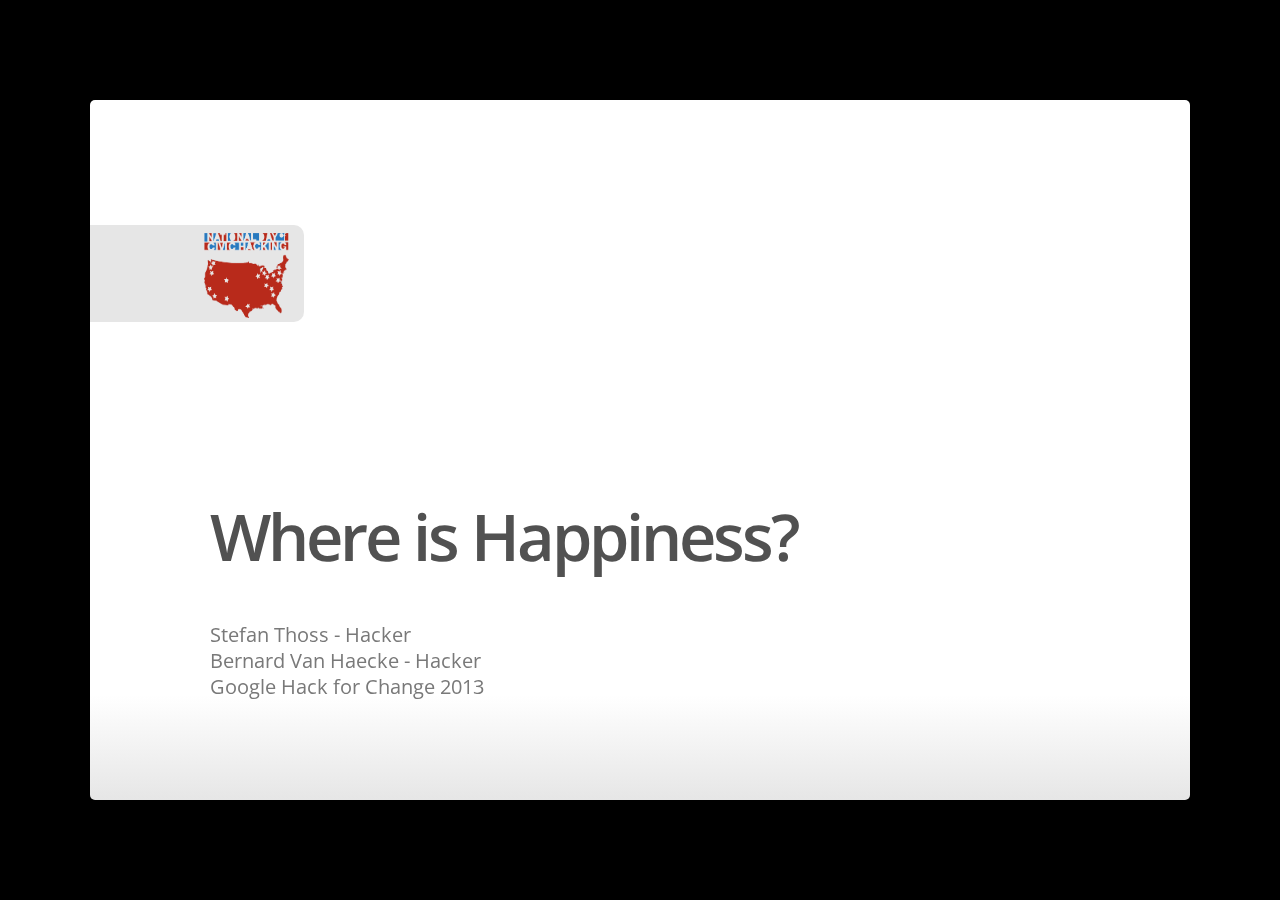
<file: app/public/slides/index.html>
<!--
Google IO 2013 HTML5 Slide Template

Authors: Eric Bidelman <ebidel@gmail.com>
         Luke Mahé <lukem@google.com>

URL: https://code.google.com/p/io-2013-slides
-->
<!DOCTYPE html>
<html>
<head>
  <title>Where is Happiness?</title>
  <meta charset="utf-8">
  <meta http-equiv="X-UA-Compatible" content="chrome=1">
  <!--<meta name="viewport" content="width=device-width, initial-scale=1.0, minimum-scale=1.0">-->
  <!--<meta name="viewport" content="width=device-width, initial-scale=1.0">-->
  <!--This one seems to work all the time, but really small on ipad-->
  <!--<meta name="viewport" content="initial-scale=0.4">-->
  <meta name="apple-mobile-web-app-capable" content="yes">
  <link rel="stylesheet" media="all" href="theme/css/default.css">
  <link rel="stylesheet" media="only screen and (max-device-width: 480px)" href="theme/css/phone.css">
  <base target="_blank"> <!-- This amazingness opens all links in a new tab. -->
  <script data-main="js/slides" src="js/require-1.0.8.min.js"></script>
</head>
<body style="opacity: 0">

<slides class="layout-widescreen">

  <slide class="title-slide segue nobackground">
    <aside class="gdbar"><img src="images/ndochlogofacebook.png"></aside>
    <!-- The content of this hgroup is replaced programmatically through the slide_config.json. -->
    <hgroup class="auto-fadein">
      <h1 data-config-title><!-- populated from slide_config.json --></h1>
      <h2 data-config-subtitle><!-- populated from slide_config.json --></h2>
      <p data-config-presenter><!-- populated from slide_config.json --></p>
    </hgroup>
  </slide>

  <slide>
    <hgroup>
      <h2>A lot of data are available</h2>
    </hgroup>
    <article class="build">
      <ul>
        <li>Crime statistics</li>
        <li>Housing prices</li>
        <li>Income</li>
        <li>Education</li>
        <li>...</li>
      </ul>
      <br />
      <ul>
        <li>Public mood?</li>
        <li>Feelings?</li>
        <li>Happiness?</li>
      </ul>
    </article>
  </slide>

  <slide class="segue nobackground">
    <aside class="gdbar right bottom"><img src="images/ndochlogofacebook.png"></aside>
    <article class="flexbox vleft auto-fadein">
      <p class="important">
        Therefore we introduce:<br /><b>Where is Happiness?</b>
      </p>
    </article>
  </slide>

  <slide>
    <hgroup>
      <h2>Where is Happiness?</h2>
    </hgroup>
    <article>
      <ul>
        <li>Analyzed data from Twitter</li>
        <li>Realtime map</li>
        <li>Mood analysis with a dictionary</li>
      </ul>
    </article>
  </slide>

  <slide>
    <hgroup>
      <h2>Live demo</h2>
    </hgroup>
    <article class="flexbox vcenter">
      <a href="http://162.209.57.59/"><img src="images/wih-map.png" height="100%" alt="The Where is Happiness? map" title="The Where is Happiness? map"></a>
    </article>
  </slide>

  <slide>
    <hgroup>
      <h2>Future</h2>
    </hgroup>
    <article>
      <ul>
        <li>Content analysis: Why are people (un)happy?</li>
        <li>Detailed filtering: What do people say about the new baseball stadium?</li>
      </ul>
    </article>
  </slide>

  <slide class="thank-you-slide segue nobackground">
    <aside class="gdbar right"><img src="images/ndochlogofacebook.png"></aside>
    <article class="flexbox vleft auto-fadein">
      <h2>Thank you!</h2>
    </article>
    <p class="auto-fadein" data-config-contact>
      <!-- populated from slide_config.json -->
    </p>
  </slide>

  <slide class="logoslide dark nobackground">
    <article class="flexbox vcenter">
      <span><img src="images/Logo_Header_BlueandRed.png"></span>
    </article>
  </slide>

  <slide class="backdrop"></slide>

</slides>

<!--[if IE]>
  <script src="http://ajax.googleapis.com/ajax/libs/chrome-frame/1/CFInstall.min.js"></script>
  <script>CFInstall.check({mode: 'overlay'});</script>
<![endif]-->
</body>
</html>
</file>
<file: app/public/slides/theme/css/phone.css>
slides>slide{-webkit-transition:none !important;-webkit-transition:none !important;-moz-transition:none !important;-o-transition:none !important;transition:none !important}
</file>
<file: app/public/slides/theme/css/default.css>
@charset "UTF-8";
/* line 17, ../../../../../../Library/Ruby/Gems/1.8/gems/compass-0.12.2/frameworks/compass/stylesheets/compass/reset/_utilities.scss */
html, body, div, span, applet, object, iframe,
h1, h2, h3, h4, h5, h6, p, blockquote, pre,
a, abbr, acronym, address, big, cite, code,
del, dfn, em, img, ins, kbd, q, s, samp,
small, strike, strong, sub, sup, tt, var,
b, u, i, center,
dl, dt, dd, ol, ul, li,
fieldset, form, label, legend,
table, caption, tbody, tfoot, thead, tr, th, td,
article, aside, canvas, details, embed,
figure, figcaption, footer, header, hgroup,
menu, nav, output, ruby, section, summary,
time, mark, audio, video {
  margin: 0;
  padding: 0;
  border: 0;
  font: inherit;
  font-size: 100%;
  vertical-align: baseline;
}

/* line 22, ../../../../../../Library/Ruby/Gems/1.8/gems/compass-0.12.2/frameworks/compass/stylesheets/compass/reset/_utilities.scss */
html {
  line-height: 1;
}

/* line 24, ../../../../../../Library/Ruby/Gems/1.8/gems/compass-0.12.2/frameworks/compass/stylesheets/compass/reset/_utilities.scss */
ol, ul {
  list-style: none;
}

/* line 26, ../../../../../../Library/Ruby/Gems/1.8/gems/compass-0.12.2/frameworks/compass/stylesheets/compass/reset/_utilities.scss */
table {
  border-collapse: collapse;
  border-spacing: 0;
}

/* line 28, ../../../../../../Library/Ruby/Gems/1.8/gems/compass-0.12.2/frameworks/compass/stylesheets/compass/reset/_utilities.scss */
caption, th, td {
  text-align: left;
  font-weight: normal;
  vertical-align: middle;
}

/* line 30, ../../../../../../Library/Ruby/Gems/1.8/gems/compass-0.12.2/frameworks/compass/stylesheets/compass/reset/_utilities.scss */
q, blockquote {
  quotes: none;
}
/* line 103, ../../../../../../Library/Ruby/Gems/1.8/gems/compass-0.12.2/frameworks/compass/stylesheets/compass/reset/_utilities.scss */
q:before, q:after, blockquote:before, blockquote:after {
  content: "";
  content: none;
}

/* line 32, ../../../../../../Library/Ruby/Gems/1.8/gems/compass-0.12.2/frameworks/compass/stylesheets/compass/reset/_utilities.scss */
a img {
  border: none;
}

/* line 116, ../../../../../../Library/Ruby/Gems/1.8/gems/compass-0.12.2/frameworks/compass/stylesheets/compass/reset/_utilities.scss */
article, aside, details, figcaption, figure, footer, header, hgroup, menu, nav, section, summary {
  display: block;
}

/**
 * Base SlideDeck Styles
 */
/* line 50, ../scss/_base.scss */
html {
  height: 100%;
  overflow: hidden;
}

/* line 55, ../scss/_base.scss */
body {
  margin: 0;
  padding: 0;
  opacity: 0;
  height: 100%;
  min-height: 740px;
  width: 100%;
  overflow: hidden;
  color: #fff;
  -webkit-font-smoothing: antialiased;
  -moz-font-smoothing: antialiased;
  -ms-font-smoothing: antialiased;
  -o-font-smoothing: antialiased;
  -webkit-transition: opacity 800ms ease-in;
  -webkit-transition-delay: 100ms;
  -moz-transition: opacity 800ms ease-in 100ms;
  -o-transition: opacity 800ms ease-in 100ms;
  transition: opacity 800ms ease-in 100ms;
}
/* line 71, ../scss/_base.scss */
body.loaded {
  opacity: 1 !important;
}

/* line 76, ../scss/_base.scss */
input, button {
  vertical-align: middle;
}

/* line 80, ../scss/_base.scss */
slides > slide[hidden] {
  display: none !important;
}

/* line 84, ../scss/_base.scss */
slides {
  width: 100%;
  height: 100%;
  position: absolute;
  left: 0;
  top: 0;
  -webkit-transform: translate3d(0, 0, 0);
  -moz-transform: translate3d(0, 0, 0);
  -ms-transform: translate3d(0, 0, 0);
  -o-transform: translate3d(0, 0, 0);
  transform: translate3d(0, 0, 0);
  -webkit-perspective: 1000;
  -moz-perspective: 1000;
  -ms-perspective: 1000;
  -o-perspective: 1000;
  perspective: 1000;
  -webkit-transform-style: preserve-3d;
  -moz-transform-style: preserve-3d;
  -ms-transform-style: preserve-3d;
  -o-transform-style: preserve-3d;
  transform-style: preserve-3d;
  -webkit-transition: opacity 800ms ease-in;
  -webkit-transition-delay: 100ms;
  -moz-transition: opacity 800ms ease-in 100ms;
  -o-transition: opacity 800ms ease-in 100ms;
  transition: opacity 800ms ease-in 100ms;
}

/* line 96, ../scss/_base.scss */
slides > slide {
  display: block;
  position: absolute;
  overflow: hidden;
  left: 50%;
  top: 50%;
  -webkit-box-sizing: border-box;
  -moz-box-sizing: border-box;
  box-sizing: border-box;
}

/* Slide styles */
/*article.fill iframe {
  position: absolute;
  left: 0;
  top: 0;
  width: 100%;
  height: 100%;

  border: 0;
  margin: 0;

  @include border-radius(10px);

  z-index: -1;
}

slide.fill {
  background-repeat: no-repeat;
  @include background-size(cover);
}

slide.fill img {
  position: absolute;
  left: 0;
  top: 0;
  min-width: 100%;
  min-height: 100%;

  z-index: -1;
}
*/
/**
 * Theme Styles
 */
/* line 58, ../scss/default.scss */
::selection {
  color: white;
  background-color: #ffd14d;
  text-shadow: none;
}

/* line 64, ../scss/default.scss */
::-webkit-scrollbar {
  height: 16px;
  overflow: visible;
  width: 16px;
}

/* line 69, ../scss/default.scss */
::-webkit-scrollbar-thumb {
  background-color: rgba(0, 0, 0, 0.1);
  background-clip: padding-box;
  border: solid transparent;
  min-height: 28px;
  padding: 100px 0 0;
  -webkit-box-shadow: inset 1px 1px 0 rgba(0, 0, 0, 0.1), inset 0 -1px 0 rgba(0, 0, 0, 0.07);
  -moz-box-shadow: inset 1px 1px 0 rgba(0, 0, 0, 0.1), inset 0 -1px 0 rgba(0, 0, 0, 0.07);
  box-shadow: inset 1px 1px 0 rgba(0, 0, 0, 0.1), inset 0 -1px 0 rgba(0, 0, 0, 0.07);
  border-width: 1px 1px 1px 6px;
}

/* line 78, ../scss/default.scss */
::-webkit-scrollbar-thumb:hover {
  background-color: rgba(0, 0, 0, 0.5);
}

/* line 81, ../scss/default.scss */
::-webkit-scrollbar-button {
  height: 0;
  width: 0;
}

/* line 85, ../scss/default.scss */
::-webkit-scrollbar-track {
  background-clip: padding-box;
  border: solid transparent;
  border-width: 0 0 0 4px;
}

/* line 90, ../scss/default.scss */
::-webkit-scrollbar-corner {
  background: transparent;
}

/* line 94, ../scss/default.scss */
body {
  background: black;
}

/* line 98, ../scss/default.scss */
slides > slide {
  display: none;
  font-family: "Open Sans", Arial, sans-serif;
  font-size: 26px;
  color: #797979;
  width: 900px;
  height: 700px;
  margin-left: -450px;
  margin-top: -350px;
  padding: 40px 60px;
  -webkit-border-radius: 5px;
  -moz-border-radius: 5px;
  -ms-border-radius: 5px;
  -o-border-radius: 5px;
  border-radius: 5px;
  -webkit-transition: all 0.6s ease-in-out;
  -moz-transition: all 0.6s ease-in-out;
  -o-transition: all 0.6s ease-in-out;
  transition: all 0.6s ease-in-out;
}
/* line 119, ../scss/default.scss */
slides > slide.far-past {
  display: none;
}
/* line 126, ../scss/default.scss */
slides > slide.past {
  display: block;
  opacity: 0;
}
/* line 133, ../scss/default.scss */
slides > slide.current {
  display: block;
  opacity: 1;
}
/* line 139, ../scss/default.scss */
slides > slide.current .auto-fadein {
  opacity: 1;
}
/* line 143, ../scss/default.scss */
slides > slide.current .gdbar {
  -webkit-background-size: 100% 100%;
  -moz-background-size: 100% 100%;
  -o-background-size: 100% 100%;
  background-size: 100% 100%;
}
/* line 148, ../scss/default.scss */
slides > slide.next {
  display: block;
  opacity: 0;
  pointer-events: none;
}
/* line 156, ../scss/default.scss */
slides > slide.far-next {
  display: none;
}
/* line 163, ../scss/default.scss */
slides > slide.dark {
  background: #515151 !important;
}
/* line 171, ../scss/default.scss */
slides > slide:not(.nobackground):before {
  font-size: 12pt;
  content: "#hackforchange";
  position: absolute;
  bottom: 20px;
  left: 60px;
  background: url(../../images/ndochlogofacebook.png) no-repeat 0 50%;
  -webkit-background-size: 30px 30px;
  -moz-background-size: 30px 30px;
  -o-background-size: 30px 30px;
  background-size: 30px 30px;
  padding-left: 40px;
  height: 30px;
  line-height: 1.9;
}
/* line 183, ../scss/default.scss */
slides > slide:not(.nobackground):after {
  font-size: 12pt;
  content: attr(data-slide-num) "/" attr(data-total-slides);
  position: absolute;
  bottom: 20px;
  right: 60px;
  line-height: 1.9;
}
/* line 194, ../scss/default.scss */
slides > slide.title-slide:after {
  content: '';
  /* background: url(../../images/io2012_logo.png) no-repeat 100% 50%; */
  /* background: url(../../images/io2013_logo.png) no-repeat 100% 50%; */
  -webkit-background-size: contain;
  -moz-background-size: contain;
  -o-background-size: contain;
  background-size: contain;
  position: absolute;
  bottom: 40px;
  right: 40px;
  width: 100%;
  height: 60px;
}
/* line 206, ../scss/default.scss */
slides > slide.backdrop {
  z-index: -10;
  display: block !important;
  background: -webkit-gradient(linear, 50% 0%, 50% 100%, color-stop(0%, #ffffff), color-stop(85%, #ffffff), color-stop(100%, #e6e6e6));
  background: -webkit-linear-gradient(#ffffff, #ffffff 85%, #e6e6e6);
  background: -moz-linear-gradient(#ffffff, #ffffff 85%, #e6e6e6);
  background: -o-linear-gradient(#ffffff, #ffffff 85%, #e6e6e6);
  background: linear-gradient(#ffffff, #ffffff 85%, #e6e6e6);
  background-color: white;
}
/* line 211, ../scss/default.scss */
slides > slide.backdrop:after, slides > slide.backdrop:before {
  display: none;
}
/* line 216, ../scss/default.scss */
slides > slide > hgroup + article {
  margin-top: 45px;
}
/* line 220, ../scss/default.scss */
slides > slide > hgroup + article.flexbox.vcenter, slides > slide > hgroup + article.flexbox.vleft, slides > slide > hgroup + article.flexbox.vright {
  height: 80%;
}
/* line 225, ../scss/default.scss */
slides > slide > hgroup + article p {
  margin-bottom: 1em;
}
/* line 230, ../scss/default.scss */
slides > slide > article:only-child {
  height: 100%;
}
/* line 233, ../scss/default.scss */
slides > slide > article:only-child > iframe {
  height: 98%;
}

/* line 239, ../scss/default.scss */
slides.layout-faux-widescreen > slide {
  padding: 40px 160px;
}

/* line 248, ../scss/default.scss */
slides.layout-widescreen > slide,
slides.layout-faux-widescreen > slide {
  margin-left: -550px;
  width: 1100px;
}
/* line 253, ../scss/default.scss */
slides.layout-widescreen > slide.far-past,
slides.layout-faux-widescreen > slide.far-past {
  display: block;
  display: none;
  -webkit-transform: translate(-2260px);
  -moz-transform: translate(-2260px);
  -ms-transform: translate(-2260px);
  -o-transform: translate(-2260px);
  transform: translate(-2260px);
  -webkit-transform: translate3d(-2260px, 0, 0);
  -moz-transform: translate3d(-2260px, 0, 0);
  -ms-transform: translate3d(-2260px, 0, 0);
  -o-transform: translate3d(-2260px, 0, 0);
  transform: translate3d(-2260px, 0, 0);
}
/* line 260, ../scss/default.scss */
slides.layout-widescreen > slide.past,
slides.layout-faux-widescreen > slide.past {
  display: block;
  opacity: 0;
}
/* line 267, ../scss/default.scss */
slides.layout-widescreen > slide.current,
slides.layout-faux-widescreen > slide.current {
  display: block;
  opacity: 1;
}
/* line 274, ../scss/default.scss */
slides.layout-widescreen > slide.next,
slides.layout-faux-widescreen > slide.next {
  display: block;
  opacity: 0;
  pointer-events: none;
}
/* line 282, ../scss/default.scss */
slides.layout-widescreen > slide.far-next,
slides.layout-faux-widescreen > slide.far-next {
  display: block;
  display: none;
  -webkit-transform: translate(2260px);
  -moz-transform: translate(2260px);
  -ms-transform: translate(2260px);
  -o-transform: translate(2260px);
  transform: translate(2260px);
  -webkit-transform: translate3d(2260px, 0, 0);
  -moz-transform: translate3d(2260px, 0, 0);
  -ms-transform: translate3d(2260px, 0, 0);
  -o-transform: translate3d(2260px, 0, 0);
  transform: translate3d(2260px, 0, 0);
}
/* line 289, ../scss/default.scss */
slides.layout-widescreen #prev-slide-area,
slides.layout-faux-widescreen #prev-slide-area {
  margin-left: -650px;
}
/* line 293, ../scss/default.scss */
slides.layout-widescreen #next-slide-area,
slides.layout-faux-widescreen #next-slide-area {
  margin-left: 550px;
}

/* line 298, ../scss/default.scss */
b {
  font-weight: 600;
}

/* line 302, ../scss/default.scss */
a {
  color: #2a7cdf;
  text-decoration: none;
  border-bottom: 1px solid rgba(42, 124, 223, 0.5);
}
/* line 307, ../scss/default.scss */
a:hover {
  color: black !important;
}

/* line 312, ../scss/default.scss */
h1, h2, h3 {
  font-weight: 600;
}

/* line 316, ../scss/default.scss */
h2 {
  font-size: 45px;
  line-height: 45px;
  letter-spacing: -2px;
  color: #515151;
}

/* line 323, ../scss/default.scss */
h3 {
  font-size: 30px;
  letter-spacing: -1px;
  line-height: 2;
  font-weight: inherit;
  color: #797979;
}

/* line 331, ../scss/default.scss */
ul {
  margin-left: 1.2em;
  margin-bottom: 1em;
  position: relative;
}
/* line 336, ../scss/default.scss */
ul li {
  margin-bottom: 0.5em;
}
/* line 339, ../scss/default.scss */
ul li ul {
  margin-left: 2em;
  margin-bottom: 0;
}
/* line 343, ../scss/default.scss */
ul li ul li:before {
  content: '-';
  font-weight: 600;
}
/* line 350, ../scss/default.scss */
ul > li:before {
  content: '\00B7';
  margin-left: -1em;
  position: absolute;
  font-weight: 600;
}
/* line 357, ../scss/default.scss */
ul ul {
  margin-top: .5em;
}

/* line 364, ../scss/default.scss */
.highlight-code slide.current pre > * {
  opacity: 0.25;
  -webkit-transition: opacity 0.5s ease-in;
  -moz-transition: opacity 0.5s ease-in;
  -o-transition: opacity 0.5s ease-in;
  transition: opacity 0.5s ease-in;
}
/* line 368, ../scss/default.scss */
.highlight-code slide.current b {
  opacity: 1;
}

/* line 373, ../scss/default.scss */
pre {
  font-family: "Source Code Pro", "Courier New", monospace;
  font-size: 20px;
  line-height: 28px;
  padding: 10px 0 10px 60px;
  letter-spacing: -1px;
  margin-bottom: 20px;
  width: 106%;
  background-color: #e6e6e6;
  left: -60px;
  position: relative;
  -webkit-box-sizing: border-box;
  -moz-box-sizing: border-box;
  box-sizing: border-box;
  /*overflow: hidden;*/
}
/* line 387, ../scss/default.scss */
pre[data-lang]:after {
  content: attr(data-lang);
  background-color: darkgrey;
  right: 0;
  top: 0;
  position: absolute;
  font-size: 16pt;
  color: white;
  padding: 2px 25px;
  text-transform: uppercase;
}

/* line 400, ../scss/default.scss */
pre[data-lang="go"] {
  color: #333;
}

/* line 404, ../scss/default.scss */
code {
  font-size: 95%;
  font-family: "Source Code Pro", "Courier New", monospace;
  color: black;
}

/* line 410, ../scss/default.scss */
iframe {
  width: 100%;
  height: 530px;
  background: white;
  border: 1px solid #e6e6e6;
  -webkit-box-sizing: border-box;
  -moz-box-sizing: border-box;
  box-sizing: border-box;
}

/* line 418, ../scss/default.scss */
dt {
  font-weight: bold;
}

/* line 422, ../scss/default.scss */
button {
  display: inline-block;
  background: -webkit-gradient(linear, 50% 0%, 50% 100%, color-stop(40%, #f9f9f9), color-stop(70%, #e3e3e3));
  background: -webkit-linear-gradient(#f9f9f9 40%, #e3e3e3 70%);
  background: -moz-linear-gradient(#f9f9f9 40%, #e3e3e3 70%);
  background: -o-linear-gradient(#f9f9f9 40%, #e3e3e3 70%);
  background: linear-gradient(#f9f9f9 40%, #e3e3e3 70%);
  border: 1px solid darkgrey;
  -webkit-border-radius: 3px;
  -moz-border-radius: 3px;
  -ms-border-radius: 3px;
  -o-border-radius: 3px;
  border-radius: 3px;
  padding: 5px 8px;
  outline: none;
  white-space: nowrap;
  -webkit-user-select: none;
  -moz-user-select: none;
  user-select: none;
  cursor: pointer;
  text-shadow: 1px 1px white;
  font-size: 10pt;
}

/* line 436, ../scss/default.scss */
button:not(:disabled):hover {
  border-color: #515151;
}

/* line 440, ../scss/default.scss */
button:not(:disabled):active {
  background: -webkit-gradient(linear, 50% 0%, 50% 100%, color-stop(40%, #e3e3e3), color-stop(70%, #f9f9f9));
  background: -webkit-linear-gradient(#e3e3e3 40%, #f9f9f9 70%);
  background: -moz-linear-gradient(#e3e3e3 40%, #f9f9f9 70%);
  background: -o-linear-gradient(#e3e3e3 40%, #f9f9f9 70%);
  background: linear-gradient(#e3e3e3 40%, #f9f9f9 70%);
}

/* line 444, ../scss/default.scss */
:disabled {
  color: darkgrey;
}

/* line 448, ../scss/default.scss */
.blue {
  color: #4387fd;
}

/* line 451, ../scss/default.scss */
.blue2 {
  color: #3c8ef3;
}

/* line 454, ../scss/default.scss */
.blue3 {
  color: #2a7cdf;
}

/* line 457, ../scss/default.scss */
.yellow {
  color: #ffd14d;
}

/* line 460, ../scss/default.scss */
.yellow2 {
  color: #f9cc46;
}

/* line 463, ../scss/default.scss */
.yellow3 {
  color: #f6c000;
}

/* line 466, ../scss/default.scss */
.green {
  color: #0da861;
}

/* line 469, ../scss/default.scss */
.green2 {
  color: #00a86d;
}

/* line 472, ../scss/default.scss */
.green3 {
  color: #009f5d;
}

/* line 475, ../scss/default.scss */
.red {
  color: #f44a3f;
}

/* line 478, ../scss/default.scss */
.red2 {
  color: #e0543e;
}

/* line 481, ../scss/default.scss */
.red3 {
  color: #d94d3a;
}

/* line 484, ../scss/default.scss */
.gray {
  color: #e6e6e6;
}

/* line 487, ../scss/default.scss */
.gray2 {
  color: darkgrey;
}

/* line 490, ../scss/default.scss */
.gray3 {
  color: #797979;
}

/* line 493, ../scss/default.scss */
.gray4 {
  color: #515151;
}

/* line 497, ../scss/default.scss */
.white {
  color: white !important;
}

/* line 500, ../scss/default.scss */
.black {
  color: black !important;
}

/* line 504, ../scss/default.scss */
.columns-2 {
  -webkit-column-count: 2;
  -moz-column-count: 2;
  -ms-column-count: 2;
  -o-column-count: 2;
  column-count: 2;
}

/* line 508, ../scss/default.scss */
table {
  width: 100%;
  border-collapse: -moz-initial;
  border-collapse: initial;
  border-spacing: 2px;
  border-bottom: 1px solid #797979;
}
/* line 515, ../scss/default.scss */
table tr > td:first-child, table th {
  font-weight: 600;
  color: #515151;
}
/* line 520, ../scss/default.scss */
table tr:nth-child(odd) {
  background-color: #e6e6e6;
}
/* line 524, ../scss/default.scss */
table th {
  color: white;
  font-size: 18px;
  background: -webkit-gradient(linear, 50% 0%, 50% 100%, color-stop(40%, #4387fd), color-stop(80%, #2a7cdf)) no-repeat;
  background: -webkit-linear-gradient(top, #4387fd 40%, #2a7cdf 80%) no-repeat;
  background: -moz-linear-gradient(top, #4387fd 40%, #2a7cdf 80%) no-repeat;
  background: -o-linear-gradient(top, #4387fd 40%, #2a7cdf 80%) no-repeat;
  background: linear-gradient(top, #4387fd 40%, #2a7cdf 80%) no-repeat;
}
/* line 530, ../scss/default.scss */
table td, table th {
  font-size: 18px;
  padding: 1em 0.5em;
}
/* line 535, ../scss/default.scss */
table td.highlight {
  color: #515151;
  background: -webkit-gradient(linear, 50% 0%, 50% 100%, color-stop(40%, #ffd14d), color-stop(80%, #f6c000)) no-repeat;
  background: -webkit-linear-gradient(top, #ffd14d 40%, #f6c000 80%) no-repeat;
  background: -moz-linear-gradient(top, #ffd14d 40%, #f6c000 80%) no-repeat;
  background: -o-linear-gradient(top, #ffd14d 40%, #f6c000 80%) no-repeat;
  background: linear-gradient(top, #ffd14d 40%, #f6c000 80%) no-repeat;
}
/* line 540, ../scss/default.scss */
table.rows {
  border-bottom: none;
  border-right: 1px solid #797979;
}

/* line 546, ../scss/default.scss */
.important {
  font-size: 45px;
  line-height: 72px;
}
/* line 550, ../scss/default.scss */
.important:before {
  position: absolute;
  margin-left: -0.5em;
}
/* line 555, ../scss/default.scss */
.important:after {
  position: absolute;
  margin-left: 0.1em;
}

/* line 546, ../scss/default.scss */
q {
  font-size: 45px;
  line-height: 72px;
}
/* line 550, ../scss/default.scss */
q:before {
  content: '“';
  position: absolute;
  margin-left: -0.5em;
}
/* line 555, ../scss/default.scss */
q:after {
  content: '”';
  position: absolute;
  margin-left: 0.1em;
}

/* line 562, ../scss/default.scss */
slide.fill {
  background-repeat: no-repeat;
  -webkit-border-radius: 5px;
  -moz-border-radius: 5px;
  -ms-border-radius: 5px;
  -o-border-radius: 5px;
  border-radius: 5px;
  -webkit-background-size: cover;
  -moz-background-size: cover;
  -o-background-size: cover;
  background-size: cover;
}

/* Size variants */
/* line 571, ../scss/default.scss */
article.smaller p, article.smaller ul {
  font-size: 20px;
  line-height: 24px;
  letter-spacing: 0;
}
/* line 577, ../scss/default.scss */
article.smaller table td, article.smaller table th {
  font-size: 14px;
}
/* line 581, ../scss/default.scss */
article.smaller pre {
  font-size: 15px;
  line-height: 20px;
  letter-spacing: 0;
}
/* line 586, ../scss/default.scss */
article.smaller q {
  font-size: 40px;
  line-height: 48px;
}
/* line 590, ../scss/default.scss */
article.smaller q:before, article.smaller q:after {
  font-size: 60px;
}

/* Builds */
/* line 599, ../scss/default.scss */
.build > * {
  -webkit-transition: opacity 0.5s ease-in-out;
  -webkit-transition-delay: 0.2s;
  -moz-transition: opacity 0.5s ease-in-out 0.2s;
  -o-transition: opacity 0.5s ease-in-out 0.2s;
  transition: opacity 0.5s ease-in-out 0.2s;
}
/* line 603, ../scss/default.scss */
.build .to-build {
  opacity: 0;
}
/* line 607, ../scss/default.scss */
.build .build-fade {
  opacity: 0.3;
}
/* line 610, ../scss/default.scss */
.build .build-fade:hover {
  opacity: 1.0;
}

/* line 617, ../scss/default.scss */
.popup .next .build .to-build {
  opacity: 1;
}
/* line 621, ../scss/default.scss */
.popup .next .build .build-fade {
  opacity: 1;
}

/* Pretty print */
/* line 629, ../scss/default.scss */
.prettyprint .str,
.prettyprint .atv {
  /* a markup attribute value */
  color: #009f5d;
}

/* line 633, ../scss/default.scss */
.prettyprint .kwd,
.prettyprint .tag {
  /* a markup tag name */
  color: #0066cc;
}

/* line 636, ../scss/default.scss */
.prettyprint .com {
  /* a comment */
  color: #797979;
  font-style: italic;
}

/* line 640, ../scss/default.scss */
.prettyprint .lit {
  /* a literal value */
  color: #7f0000;
}

/* line 645, ../scss/default.scss */
.prettyprint .pun,
.prettyprint .opn,
.prettyprint .clo {
  color: #515151;
}

/* line 651, ../scss/default.scss */
.prettyprint .typ,
.prettyprint .atn,
.prettyprint .dec,
.prettyprint .var {
  /* a declaration; a variable name */
  color: #d94d3a;
}

/* line 654, ../scss/default.scss */
.prettyprint .pln {
  color: #515151;
}

/* line 658, ../scss/default.scss */
.note {
  position: absolute;
  z-index: 100;
  width: 100%;
  height: 100%;
  top: 0;
  left: 0;
  padding: 1em;
  background: rgba(0, 0, 0, 0.3);
  opacity: 0;
  pointer-events: none;
  display: -webkit-box !important;
  display: -moz-box !important;
  display: -ms-box !important;
  display: -o-box !important;
  display: box !important;
  -webkit-box-orient: vertical;
  -moz-box-orient: vertical;
  -ms-box-orient: vertical;
  box-orient: vertical;
  -webkit-box-align: center;
  -moz-box-align: center;
  -ms-box-align: center;
  box-align: center;
  -webkit-box-pack: center;
  -moz-box-pack: center;
  -ms-box-pack: center;
  box-pack: center;
  -webkit-border-radius: 5px;
  -moz-border-radius: 5px;
  -ms-border-radius: 5px;
  -o-border-radius: 5px;
  border-radius: 5px;
  -webkit-box-sizing: border-box;
  -moz-box-sizing: border-box;
  box-sizing: border-box;
  -webkit-transform: translateY(350px);
  -moz-transform: translateY(350px);
  -ms-transform: translateY(350px);
  -o-transform: translateY(350px);
  transform: translateY(350px);
  -webkit-transition: all 0.4s ease-in-out;
  -moz-transition: all 0.4s ease-in-out;
  -o-transition: all 0.4s ease-in-out;
  transition: all 0.4s ease-in-out;
}
/* line 676, ../scss/default.scss */
.note > section {
  background: #fff;
  -webkit-border-radius: 5px;
  -moz-border-radius: 5px;
  -ms-border-radius: 5px;
  -o-border-radius: 5px;
  border-radius: 5px;
  -webkit-box-shadow: 0 0 10px #797979;
  -moz-box-shadow: 0 0 10px #797979;
  box-shadow: 0 0 10px #797979;
  width: 60%;
  padding: 2em;
}

/* line 693, ../scss/default.scss */
.with-notes.popup slides.layout-widescreen slide.next,
.with-notes.popup slides.layout-faux-widescreen slide.next {
  -webkit-transform: translate3d(690px, 80px, 0) scale(0.35);
  -moz-transform: translate3d(690px, 80px, 0) scale(0.35);
  -ms-transform: translate3d(690px, 80px, 0) scale(0.35);
  -o-transform: translate3d(690px, 80px, 0) scale(0.35);
  transform: translate3d(690px, 80px, 0) scale(0.35);
}
/* line 696, ../scss/default.scss */
.with-notes.popup slides.layout-widescreen slide .note,
.with-notes.popup slides.layout-faux-widescreen slide .note {
  -webkit-transform: translate3d(300px, 800px, 0) scale(1.5);
  -moz-transform: translate3d(300px, 800px, 0) scale(1.5);
  -ms-transform: translate3d(300px, 800px, 0) scale(1.5);
  -o-transform: translate3d(300px, 800px, 0) scale(1.5);
  transform: translate3d(300px, 800px, 0) scale(1.5);
}
/* line 702, ../scss/default.scss */
.with-notes.popup slide {
  overflow: visible;
  background: white;
  -webkit-transition: none;
  -moz-transition: none;
  -o-transition: none;
  transition: none;
  pointer-events: none;
  -webkit-transform-origin: 0 0;
  -moz-transform-origin: 0 0;
  -ms-transform-origin: 0 0;
  -o-transform-origin: 0 0;
  transform-origin: 0 0;
}
/* line 709, ../scss/default.scss */
.with-notes.popup slide:not(.backdrop) {
  -webkit-transform: scale(0.6) translate3d(0.5em, 0.5em, 0);
  -moz-transform: scale(0.6) translate3d(0.5em, 0.5em, 0);
  -ms-transform: scale(0.6) translate3d(0.5em, 0.5em, 0);
  -o-transform: scale(0.6) translate3d(0.5em, 0.5em, 0);
  transform: scale(0.6) translate3d(0.5em, 0.5em, 0);
  -webkit-box-shadow: 0 0 10px #797979;
  -moz-box-shadow: 0 0 10px #797979;
  box-shadow: 0 0 10px #797979;
}
/* line 714, ../scss/default.scss */
.with-notes.popup slide.backdrop {
  background-image: -webkit-gradient(radial, 50% 50%, 0, 50% 50%, 600, color-stop(0%, #b1dfff), color-stop(100%, #4387fd));
  background-image: -webkit-radial-gradient(50% 50%, #b1dfff 0%, #4387fd 600px);
  background-image: -moz-radial-gradient(50% 50%, #b1dfff 0%, #4387fd 600px);
  background-image: -o-radial-gradient(50% 50%, #b1dfff 0%, #4387fd 600px);
  background-image: radial-gradient(50% 50%, #b1dfff 0%, #4387fd 600px);
}
/* line 720, ../scss/default.scss */
.with-notes.popup slide.next {
  -webkit-transform: translate3d(570px, 80px, 0) scale(0.35);
  -moz-transform: translate3d(570px, 80px, 0) scale(0.35);
  -ms-transform: translate3d(570px, 80px, 0) scale(0.35);
  -o-transform: translate3d(570px, 80px, 0) scale(0.35);
  transform: translate3d(570px, 80px, 0) scale(0.35);
  opacity: 1 !important;
}
/* line 724, ../scss/default.scss */
.with-notes.popup slide.next .note {
  display: none !important;
}
/* line 730, ../scss/default.scss */
.with-notes.popup .note {
  width: 109%;
  height: 260px;
  background: #e6e6e6;
  padding: 0;
  -webkit-box-shadow: 0 0 10px #797979;
  -moz-box-shadow: 0 0 10px #797979;
  box-shadow: 0 0 10px #797979;
  -webkit-transform: translate3d(250px, 800px, 0) scale(1.5);
  -moz-transform: translate3d(250px, 800px, 0) scale(1.5);
  -ms-transform: translate3d(250px, 800px, 0) scale(1.5);
  -o-transform: translate3d(250px, 800px, 0) scale(1.5);
  transform: translate3d(250px, 800px, 0) scale(1.5);
  -webkit-transition: opacity 400ms ease-in-out;
  -moz-transition: opacity 400ms ease-in-out;
  -o-transition: opacity 400ms ease-in-out;
  transition: opacity 400ms ease-in-out;
}
/* line 741, ../scss/default.scss */
.with-notes.popup .note > section {
  background: #fff;
  -webkit-border-radius: 5px;
  -moz-border-radius: 5px;
  -ms-border-radius: 5px;
  -o-border-radius: 5px;
  border-radius: 5px;
  height: 100%;
  width: 100%;
  -webkit-box-sizing: border-box;
  -moz-box-sizing: border-box;
  box-sizing: border-box;
  -webkit-box-shadow: none;
  -moz-box-shadow: none;
  box-shadow: none;
  overflow: auto;
  padding: 1em;
}
/* line 754, ../scss/default.scss */
.with-notes .note {
  opacity: 1;
  -webkit-transform: translateY(0);
  -moz-transform: translateY(0);
  -ms-transform: translateY(0);
  -o-transform: translateY(0);
  transform: translateY(0);
  pointer-events: auto;
}

/* line 761, ../scss/default.scss */
.source {
  font-size: 14px;
  color: darkgrey;
  position: absolute;
  bottom: 70px;
  left: 60px;
}

/* line 769, ../scss/default.scss */
.centered {
  text-align: center;
}

/* line 773, ../scss/default.scss */
.reflect {
  -webkit-box-reflect: below 3px -webkit-linear-gradient(rgba(255, 255, 255, 0) 85%, white 150%);
  -moz-box-reflect: below 3px -moz-linear-gradient(rgba(255, 255, 255, 0) 85%, white 150%);
  -o-box-reflect: below 3px -o-linear-gradient(rgba(255, 255, 255, 0) 85%, white 150%);
  -ms-box-reflect: below 3px -ms-linear-gradient(rgba(255, 255, 255, 0) 85%, white 150%);
  box-reflect: below 3px linear-gradient(rgba(255, 255, 255, 0) 85%, #ffffff 150%);
}

/* line 781, ../scss/default.scss */
.flexbox {
  display: -webkit-box !important;
  display: -moz-box !important;
  display: -ms-box !important;
  display: -o-box !important;
  display: box !important;
}

/* line 785, ../scss/default.scss */
.flexbox.vcenter {
  -webkit-box-orient: vertical;
  -moz-box-orient: vertical;
  -ms-box-orient: vertical;
  box-orient: vertical;
  -webkit-box-align: center;
  -moz-box-align: center;
  -ms-box-align: center;
  box-align: center;
  -webkit-box-pack: center;
  -moz-box-pack: center;
  -ms-box-pack: center;
  box-pack: center;
  height: 100%;
  width: 100%;
}

/* line 791, ../scss/default.scss */
.flexbox.vleft {
  -webkit-box-orient: vertical;
  -moz-box-orient: vertical;
  -ms-box-orient: vertical;
  box-orient: vertical;
  -webkit-box-align: left;
  -moz-box-align: left;
  -ms-box-align: left;
  box-align: left;
  -webkit-box-pack: center;
  -moz-box-pack: center;
  -ms-box-pack: center;
  box-pack: center;
  height: 100%;
  width: 100%;
}

/* line 797, ../scss/default.scss */
.flexbox.vright {
  -webkit-box-orient: vertical;
  -moz-box-orient: vertical;
  -ms-box-orient: vertical;
  box-orient: vertical;
  -webkit-box-align: end;
  -moz-box-align: end;
  -ms-box-align: end;
  box-align: end;
  -webkit-box-pack: center;
  -moz-box-pack: center;
  -ms-box-pack: center;
  box-pack: center;
  height: 100%;
  width: 100%;
}

/* line 803, ../scss/default.scss */
.auto-fadein {
  -webkit-transition: opacity 0.6s ease-in;
  -webkit-transition-delay: 1s;
  -moz-transition: opacity 0.6s ease-in 1s;
  -o-transition: opacity 0.6s ease-in 1s;
  transition: opacity 0.6s ease-in 1s;
  opacity: 0;
}

/* Clickable/tappable areas */
/* line 809, ../scss/default.scss */
.slide-area {
  z-index: 1000;
  position: absolute;
  left: 0;
  top: 0;
  width: 100px;
  height: 700px;
  left: 50%;
  top: 50%;
  cursor: pointer;
  margin-top: -350px;
}

/* line 826, ../scss/default.scss */
#prev-slide-area {
  margin-left: -550px;
}

/* line 831, ../scss/default.scss */
#next-slide-area {
  margin-left: 450px;
}

/* ===== SLIDE CONTENT ===== */
/* line 839, ../scss/default.scss */
.logoslide img {
  width: 383px;
  height: 92px;
}

/* line 845, ../scss/default.scss */
.segue {
  padding: 60px 120px;
}
/* line 848, ../scss/default.scss */
.segue h2 {
  color: #e6e6e6;
  font-size: 60px;
}
/* line 852, ../scss/default.scss */
.segue h3 {
  color: #e6e6e6;
  line-height: 2.8;
}
/* line 856, ../scss/default.scss */
.segue hgroup {
  position: absolute;
  bottom: 225px;
}

/* line 862, ../scss/default.scss */
.thank-you-slide {
  background: #4387fd !important;
  color: white;
}
/* line 866, ../scss/default.scss */
.thank-you-slide h2 {
  font-size: 60px;
  color: inherit;
}
/* line 871, ../scss/default.scss */
.thank-you-slide article > p {
  margin-top: 2em;
  font-size: 20pt;
}
/* line 876, ../scss/default.scss */
.thank-you-slide > p {
  position: absolute;
  bottom: 80px;
  font-size: 24pt;
  line-height: 1.3;
}

/* line 884, ../scss/default.scss */
aside.gdbar {
  height: 97px;
  width: 215px;
  position: absolute;
  left: -1px;
  top: 125px;
  -webkit-border-radius: 0 10px 10px 0;
  -moz-border-radius: 0 10px 10px 0;
  -ms-border-radius: 0 10px 10px 0;
  -o-border-radius: 0 10px 10px 0;
  border-radius: 0 10px 10px 0;
  background: -webkit-gradient(linear, 0% 50%, 100% 50%, color-stop(0%, #e6e6e6), color-stop(100%, #e6e6e6)) no-repeat;
  background: -webkit-linear-gradient(left, #e6e6e6, #e6e6e6) no-repeat;
  background: -moz-linear-gradient(left, #e6e6e6, #e6e6e6) no-repeat;
  background: -o-linear-gradient(left, #e6e6e6, #e6e6e6) no-repeat;
  background: linear-gradient(left, #e6e6e6, #e6e6e6) no-repeat;
  -webkit-background-size: 0% 100%;
  -moz-background-size: 0% 100%;
  -o-background-size: 0% 100%;
  background-size: 0% 100%;
  -webkit-transition: all 0.5s ease-out;
  -webkit-transition-delay: 0.5s;
  -moz-transition: all 0.5s ease-out 0.5s;
  -o-transition: all 0.5s ease-out 0.5s;
  transition: all 0.5s ease-out 0.5s;
  /* Better to transition only on background-size, but not sure how to do that with the mixin. */
}
/* line 895, ../scss/default.scss */
aside.gdbar.right {
  right: 0;
  left: -moz-initial;
  left: initial;
  top: 254px;
  /* 96 is height of gray icon bar */
  -webkit-transform: rotateZ(180deg);
  -moz-transform: rotateZ(180deg);
  -ms-transform: rotateZ(180deg);
  -o-transform: rotateZ(180deg);
  transform: rotateZ(180deg);
}
/* line 902, ../scss/default.scss */
aside.gdbar.right img {
  -webkit-transform: rotateZ(180deg);
  -moz-transform: rotateZ(180deg);
  -ms-transform: rotateZ(180deg);
  -o-transform: rotateZ(180deg);
  transform: rotateZ(180deg);
}
/* line 907, ../scss/default.scss */
aside.gdbar.bottom {
  top: -moz-initial;
  top: initial;
  bottom: 60px;
}
/* line 913, ../scss/default.scss */
aside.gdbar img {
  width: 85px;
  height: 85px;
  position: absolute;
  right: 0;
  margin: 8px 15px;
}

/* line 924, ../scss/default.scss */
.title-slide hgroup {
  bottom: 100px;
}
/* line 927, ../scss/default.scss */
.title-slide hgroup h1 {
  font-size: 65px;
  line-height: 1.4;
  letter-spacing: -3px;
  color: #515151;
}
/* line 934, ../scss/default.scss */
.title-slide hgroup h2 {
  font-size: 34px;
  color: darkgrey;
  font-weight: inherit;
}
/* line 940, ../scss/default.scss */
.title-slide hgroup p {
  font-size: 20px;
  color: #797979;
  line-height: 1.3;
  margin-top: 2em;
}

/* line 949, ../scss/default.scss */
.quote {
  color: #e6e6e6;
}
/* line 952, ../scss/default.scss */
.quote .author {
  font-size: 24px;
  position: absolute;
  bottom: 80px;
  line-height: 1.4;
}

/* line 961, ../scss/default.scss */
[data-config-contact] a {
  color: white;
  border-bottom: none;
}
/* line 965, ../scss/default.scss */
[data-config-contact] span {
  width: 115px;
  display: inline-block;
}

/* line 974, ../scss/default.scss */
.overview.popup .note {
  display: none !important;
}
/* line 980, ../scss/default.scss */
.overview slides slide {
  display: block;
  cursor: pointer;
  opacity: 0.5;
  pointer-events: auto !important;
  background: -webkit-gradient(linear, 50% 0%, 50% 100%, color-stop(0%, #ffffff), color-stop(85%, #ffffff), color-stop(100%, #e6e6e6));
  background: -webkit-linear-gradient(#ffffff, #ffffff 85%, #e6e6e6);
  background: -moz-linear-gradient(#ffffff, #ffffff 85%, #e6e6e6);
  background: -o-linear-gradient(#ffffff, #ffffff 85%, #e6e6e6);
  background: linear-gradient(#ffffff, #ffffff 85%, #e6e6e6);
  background-color: white;
}
/* line 981, ../scss/default.scss */
.overview slides slide.backdrop {
  display: none !important;
}
/* line 996, ../scss/default.scss */
.overview slides slide.far-past, .overview slides slide.past, .overview slides slide.next, .overview slides slide.far-next, .overview slides slide.far-past {
  opacity: 0.5;
  display: block;
}
/* line 1001, ../scss/default.scss */
.overview slides slide.current {
  opacity: 1;
}
/* line 1007, ../scss/default.scss */
.overview .slide-area {
  display: none;
}

@media print {
  /* line 1014, ../scss/default.scss */
  slides slide {
    display: block !important;
    position: relative;
    background: -webkit-gradient(linear, 50% 0%, 50% 100%, color-stop(0%, #ffffff), color-stop(85%, #ffffff), color-stop(100%, #e6e6e6));
    background: -webkit-linear-gradient(#ffffff, #ffffff 85%, #e6e6e6);
    background: -moz-linear-gradient(#ffffff, #ffffff 85%, #e6e6e6);
    background: -o-linear-gradient(#ffffff, #ffffff 85%, #e6e6e6);
    background: linear-gradient(#ffffff, #ffffff 85%, #e6e6e6);
    background-color: white;
    -webkit-transform: none !important;
    -moz-transform: none !important;
    -ms-transform: none !important;
    -o-transform: none !important;
    transform: none !important;
    width: 100%;
    height: 100%;
    page-break-after: always;
    top: auto !important;
    left: auto !important;
    margin-top: 0 !important;
    margin-left: 0 !important;
    opacity: 1 !important;
    color: #555;
  }
  /* line 1034, ../scss/default.scss */
  slides slide.far-past, slides slide.past, slides slide.next, slides slide.far-next, slides slide.far-past, slides slide.current {
    opacity: 1 !important;
    display: block !important;
  }
  /* line 1040, ../scss/default.scss */
  slides slide .build > * {
    -webkit-transition: none;
    -moz-transition: none;
    -o-transition: none;
    transition: none;
  }
  /* line 1045, ../scss/default.scss */
  slides slide .build .to-build,
  slides slide .build .build-fade {
    opacity: 1;
  }
  /* line 1050, ../scss/default.scss */
  slides slide .auto-fadein {
    opacity: 1 !important;
  }
  /* line 1054, ../scss/default.scss */
  slides slide.backdrop {
    display: none !important;
  }
  /* line 1058, ../scss/default.scss */
  slides slide table.rows {
    border-right: 0;
  }
  /* line 1063, ../scss/default.scss */
  slides slide[hidden] {
    display: none !important;
  }

  /* line 1068, ../scss/default.scss */
  .slide-area {
    display: none;
  }

  /* line 1072, ../scss/default.scss */
  .reflect {
    -webkit-box-reflect: none;
    -moz-box-reflect: none;
    -o-box-reflect: none;
    -ms-box-reflect: none;
    box-reflect: none;
  }

  /* line 1080, ../scss/default.scss */
  pre, code {
    font-family: monospace !important;
  }
}
</file>
